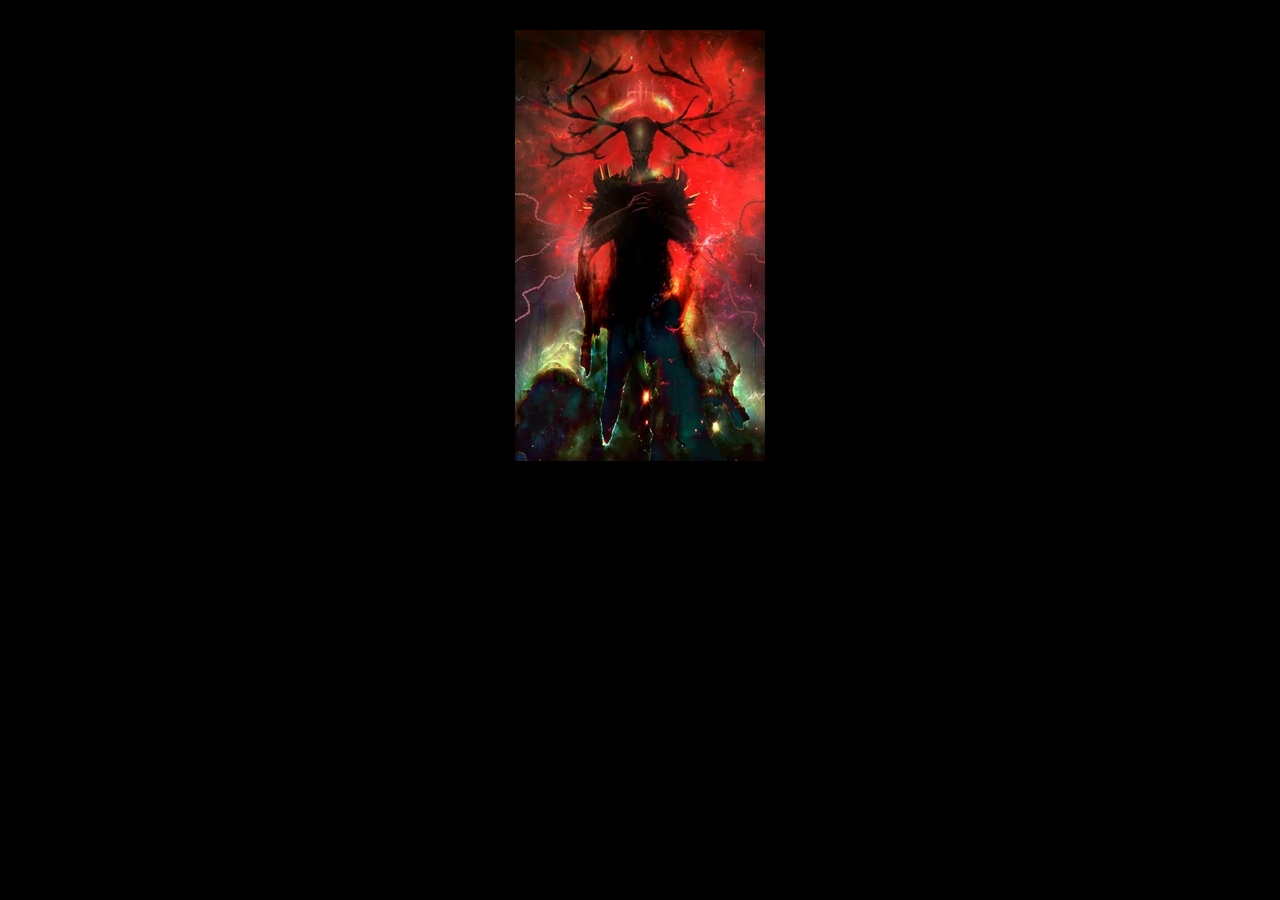
<file: redir.html>
<!DOCTYPE html>
<html lang="en">
<head>
    <meta charset="UTF-8">
    <meta name="viewport" content="width=device-width, initial-scale=1.0">
    <link rel="stylesheet" href="styles.css">
    <title>Document</title>
</head>
<body>
    <img src="assets/error.png" alt="binted">
</body>
</html>
</file>
<file: styles.css>
body {
    background-color: black;
}

img {
    margin: auto;
    margin-top: 30px;
    display: block;
}

.container {
    display: flex;
    flex-wrap: wrap;
    justify-content: space-between;
}

.img {
    max-width: 150px;
    height: 150px;
    flex: 1 1 30%; /* Adjust the percentage as needed */
}
</file>
